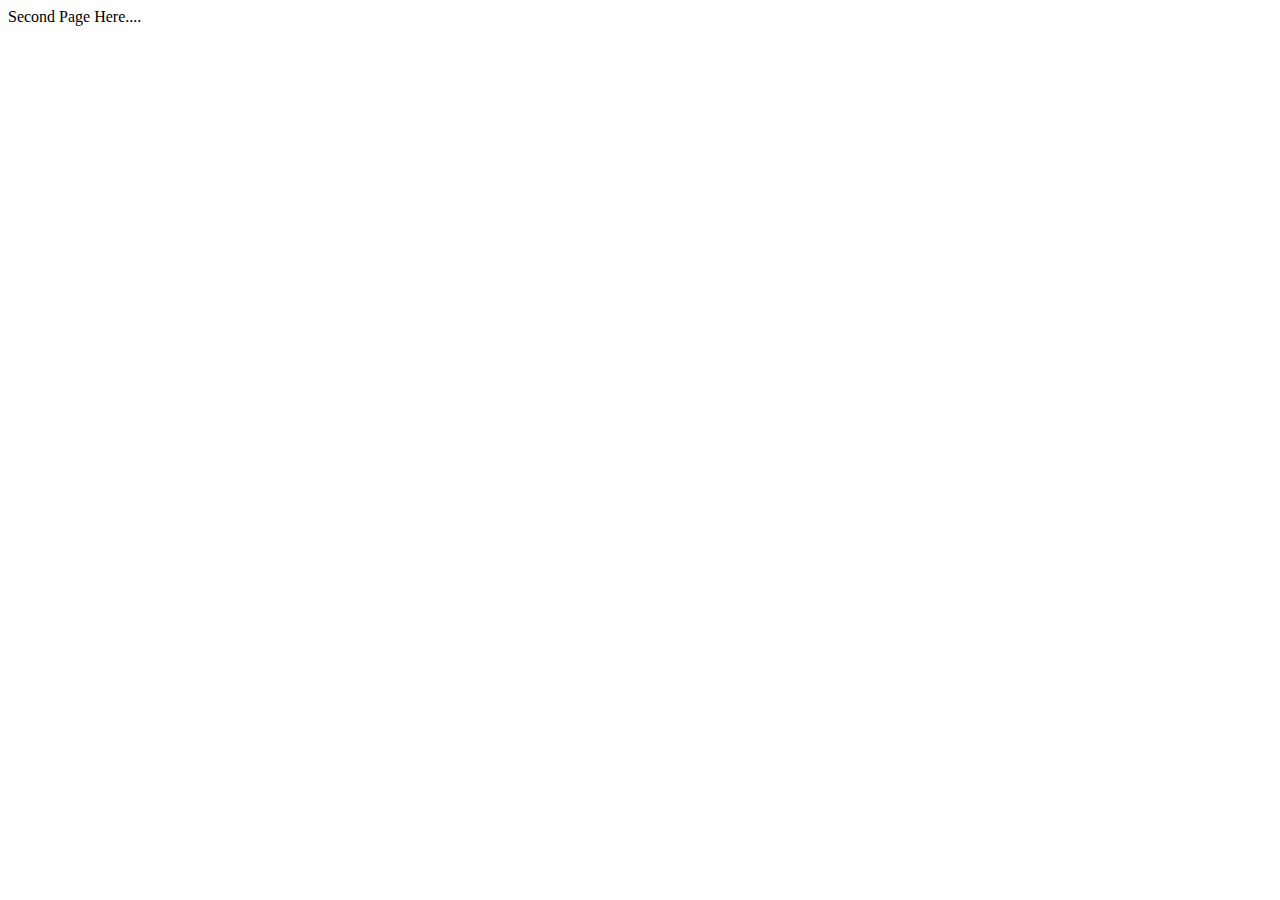
<file: secondPage.html>
<!DOCTYPE html>
<html lang="en">
<head>
    <meta charset="UTF-8">
    <meta name="viewport" content="width=device-width, initial-scale=1.0">
    <title>second page</title>
</head>
<body>
Second Page Here....    
</body>
</html>
</file>
